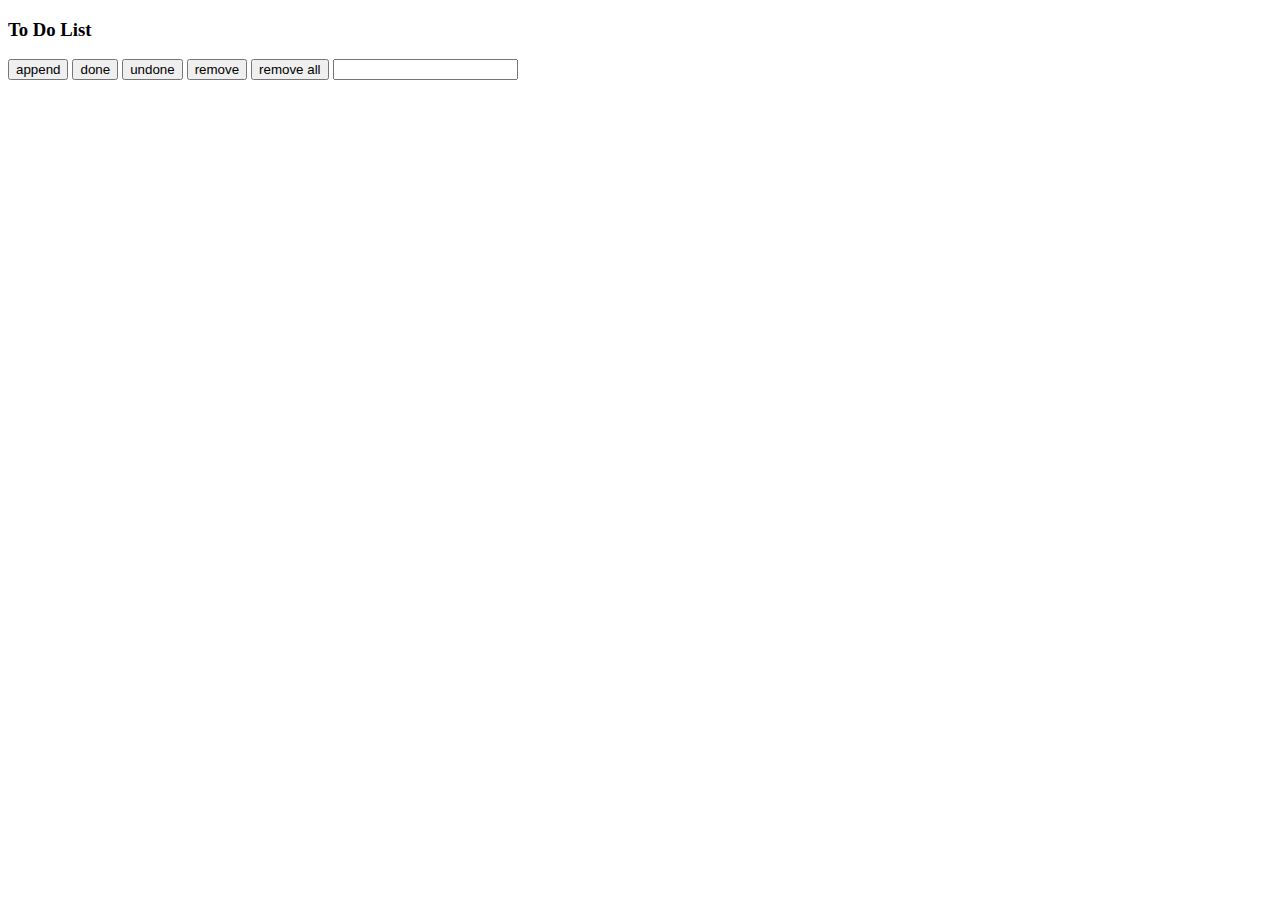
<file: index.html>
<!DOCTYPE html>
<html>
<head>
    <link rel ='stylesheet' href='styles.css'>
    <script src ='viyushka.js'></script>
</head>
<body>
    <h3>To Do List</h3>
    <input id='append' type='button' value='append'>
    <input id='done' type='button' value='done'>
    <input id='undone' type='button' value='undone'>
    <input id='remove' type='button' value='remove'>
    <input id='remove all' type='button' value='remove all'>
    <input id='input' type='text'>
    <br>
    <br>
    <table id='myTable'></table>
</body>
</html>
</file>
<file: styles.css>
table,tr,td{
    border: 1px solid black;
    border-collapse: collapse;
}
td{
    width: 25px;
    text-align: center;
}
</file>
